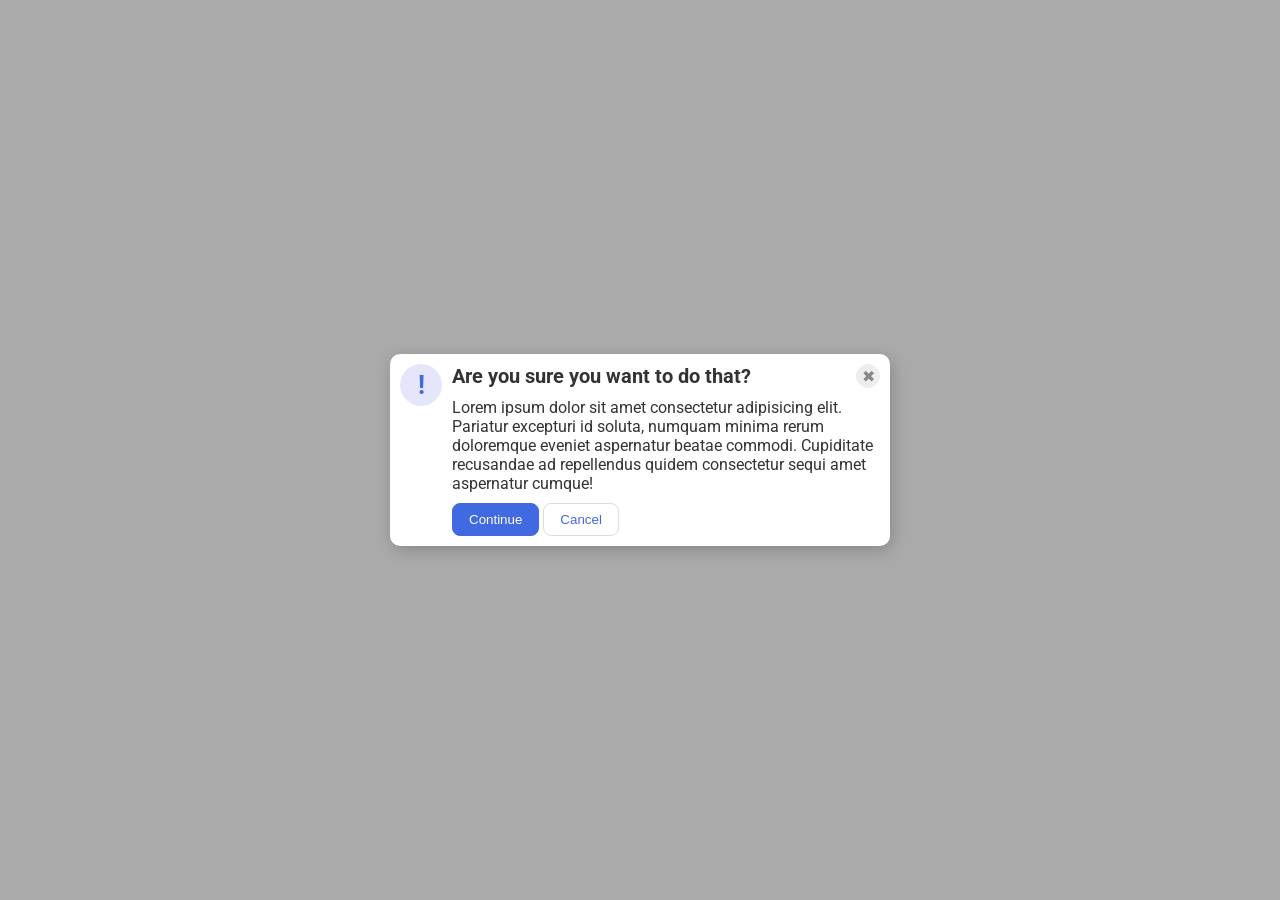
<file: foundations/flex/05-flex-modal/index.html>
<!DOCTYPE html>
<html lang="en">
  <head>
    <meta charset="UTF-8">
    <meta http-equiv="X-UA-Compatible" content="IE=edge">
    <meta name="viewport" content="width=device-width, initial-scale=1.0">
    <link rel="stylesheet" href="style.css">
    <title>Modal</title>
  </head>
  <body>
    <div class="modal">
      <div class="icon">!</div>
      <div class="confirmation_container">
        <div class="header">Are you sure you want to do that?
          <button class="close-button">✖</button>      
        </div>
        <div class="text">Lorem ipsum dolor sit amet consectetur adipisicing elit. Pariatur excepturi id soluta, numquam minima rerum doloremque eveniet aspernatur beatae commodi. Cupiditate recusandae ad repellendus quidem consectetur sequi amet aspernatur cumque!</div>
        <button class="continue">Continue</button>
        <button class="cancel">Cancel</button>
      </div>
    </div>
  </body>
</html>
</file>
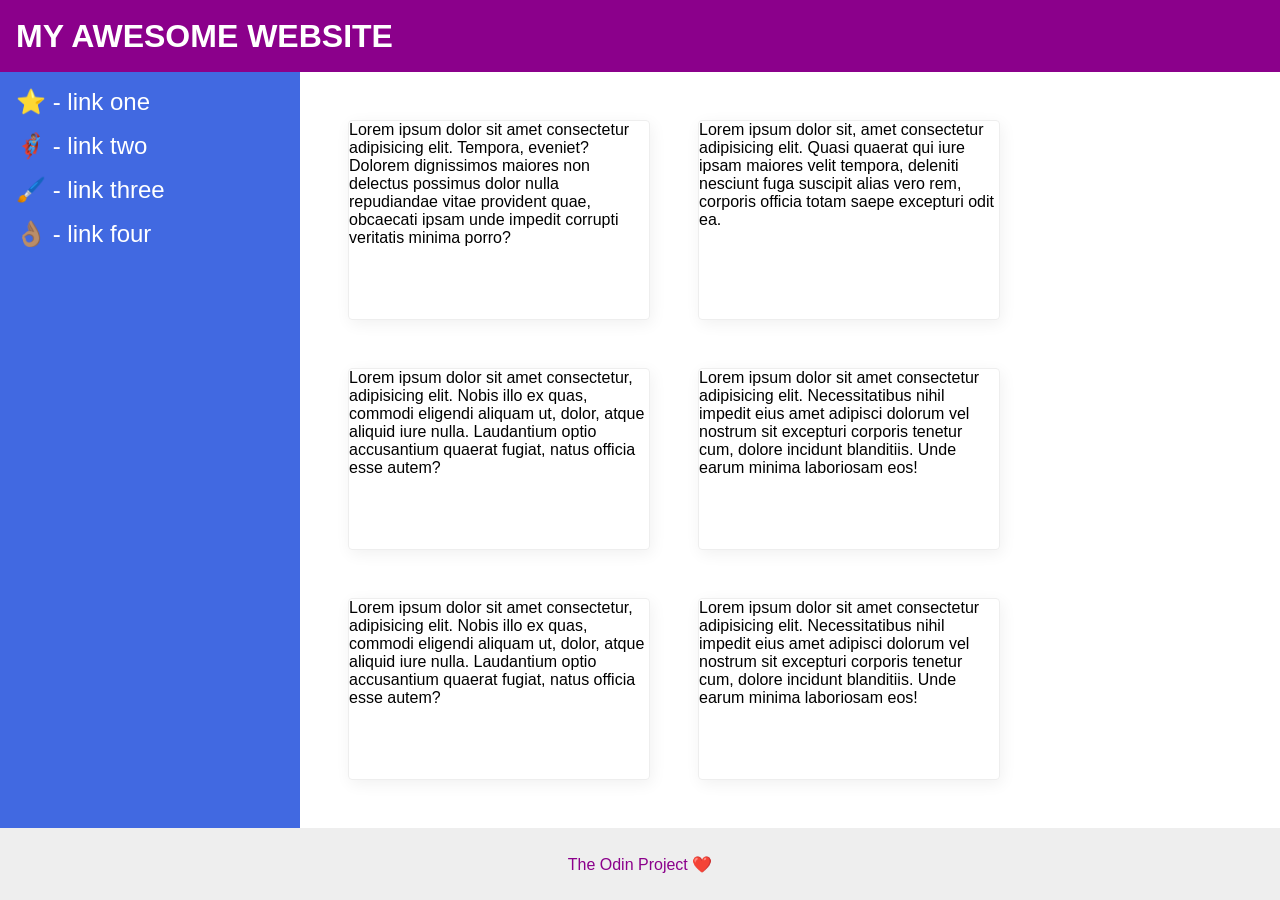
<file: foundations/flex/07-flex-layout-2/index.html>
<!DOCTYPE html>
<html lang="en">
  <head>
    <meta charset="UTF-8">
    <meta http-equiv="X-UA-Compatible" content="IE=edge">
    <meta name="viewport" content="width=device-width, initial-scale=1.0">
    <title>The Holy Grail</title>
    <link rel="stylesheet" href="style.css">
  </head>
  <body>
    <div class="header">
      MY AWESOME WEBSITE
    </div>
    <div class="content">
      <div class="sidebar">
        <ul>
          <li><a href="#">⭐ - link one</a></li>
          <li><a href="#">🦸🏽‍♂️ - link two</a></li>
          <li><a href="#">🖌️ - link three</a></li>
          <li><a href="#">👌🏽 - link four</a></li>
        </ul>
      </div>
      <div class="card-container">
        <div class="card">Lorem ipsum dolor sit amet consectetur adipisicing elit. Tempora, eveniet? Dolorem dignissimos maiores non delectus possimus dolor nulla repudiandae vitae provident quae, obcaecati ipsam unde impedit corrupti veritatis minima porro?</div>
        <div class="card">Lorem ipsum dolor sit, amet consectetur adipisicing elit. Quasi quaerat qui iure ipsam maiores velit tempora, deleniti nesciunt fuga suscipit alias vero rem, corporis officia totam saepe excepturi odit ea.</div>
        <div class="card">Lorem ipsum dolor sit amet consectetur, adipisicing elit. Nobis illo ex quas, commodi eligendi aliquam ut, dolor, atque aliquid iure nulla. Laudantium optio accusantium quaerat fugiat, natus officia esse autem?</div>
        <div class="card">Lorem ipsum dolor sit amet consectetur adipisicing elit. Necessitatibus nihil impedit eius amet adipisci dolorum vel nostrum sit excepturi corporis tenetur cum, dolore incidunt blanditiis. Unde earum minima laboriosam eos!</div>
        <div class="card">Lorem ipsum dolor sit amet consectetur, adipisicing elit. Nobis illo ex quas, commodi eligendi aliquam ut, dolor, atque aliquid iure nulla. Laudantium optio accusantium quaerat fugiat, natus officia esse autem?</div>
        <div class="card">Lorem ipsum dolor sit amet consectetur adipisicing elit. Necessitatibus nihil impedit eius amet adipisci dolorum vel nostrum sit excepturi corporis tenetur cum, dolore incidunt blanditiis. Unde earum minima laboriosam eos!</div>
      </div>
    </div>  
    <div class="footer">
      The Odin Project ❤️
    </div>
  </body>
</html>
</file>
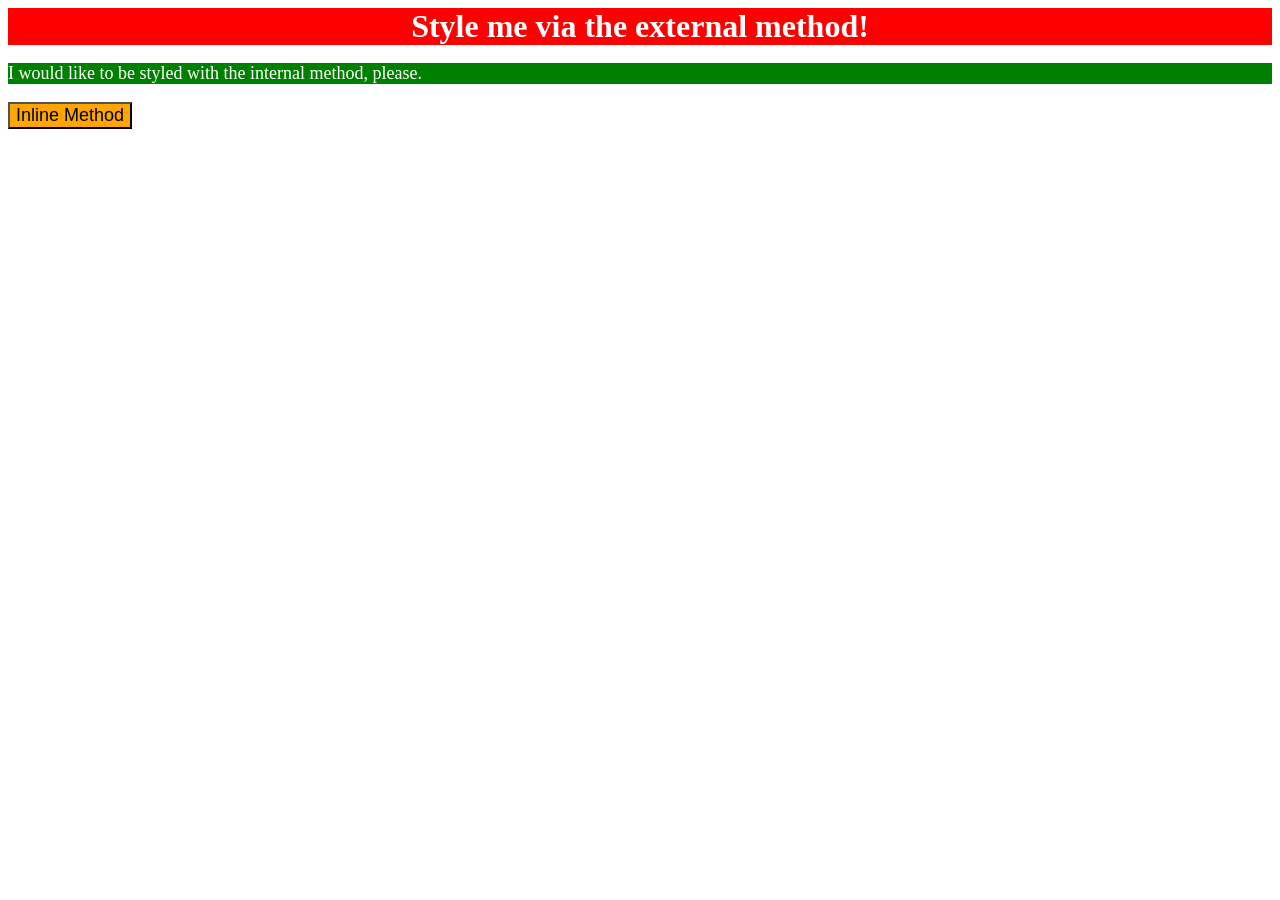
<file: foundations/intro-to-css/01-css-methods/index.html>
<!DOCTYPE html>
<html lang="en">
  <head>
    <meta charset="UTF-8">
    <meta http-equiv="X-UA-Compatible" content="IE=edge">
    <meta name="viewport" content="width=device-width, initial-scale=1.0">
    <title>Methods for Adding CSS</title>
    <link rel="stylesheet" href="./styles.css">
    <style>
      p {
        background-color: green;
        color: white;
        font-size: 18px;
      }    
    </style>
  </head>
  <body>
    <div>Style me via the external method!</div>
    <p>I would like to be styled with the internal method, please.</p>
    <button style="background-color: orange; font-size: 18px;">Inline Method</button>
  </body>
</html>
</file>
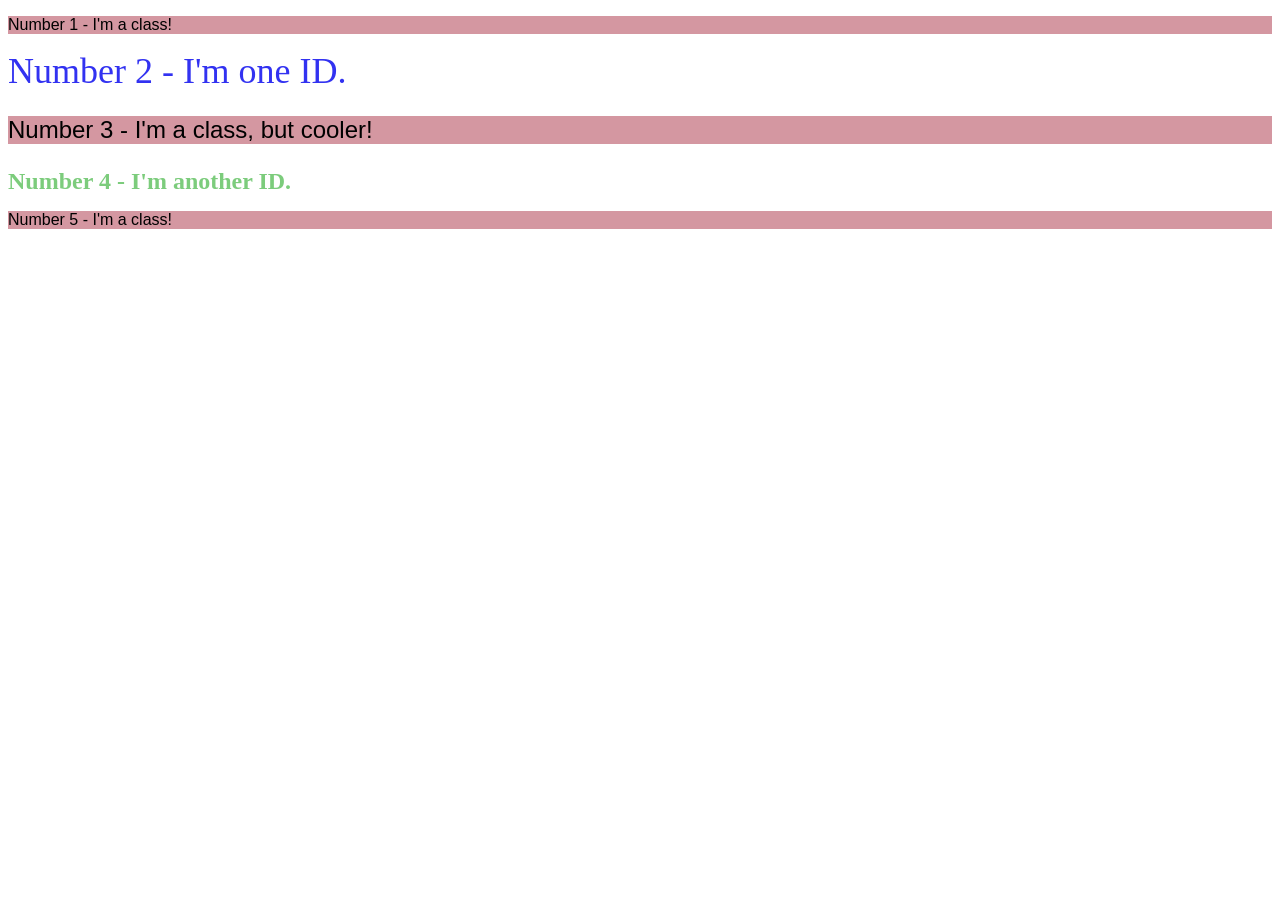
<file: foundations/intro-to-css/02-class-id-selectors/index.html>
<!DOCTYPE html>
<html lang="en">
  <head>
    <meta charset="UTF-8">
    <meta http-equiv="X-UA-Compatible" content="IE=edge">
    <meta name="viewport" content="width=device-width, initial-scale=1.0">
    <title>Class and ID Selectors</title>
    <link rel="stylesheet" href="style.css">
  </head>
  <body>
    <p class="odd-class">Number 1 - I'm a class!</p>
    <div id="id-one">Number 2 - I'm one ID.</div>
    <p class="odd-class adjust-font-size-class">Number 3 - I'm a class, but cooler!</p>
    <div id="id-two" class="adjust-font-size-class">Number 4 - I'm another ID.</div>
    <p class="odd-class">Number 5 - I'm a class!</p>
  </body>
</html>
</file>
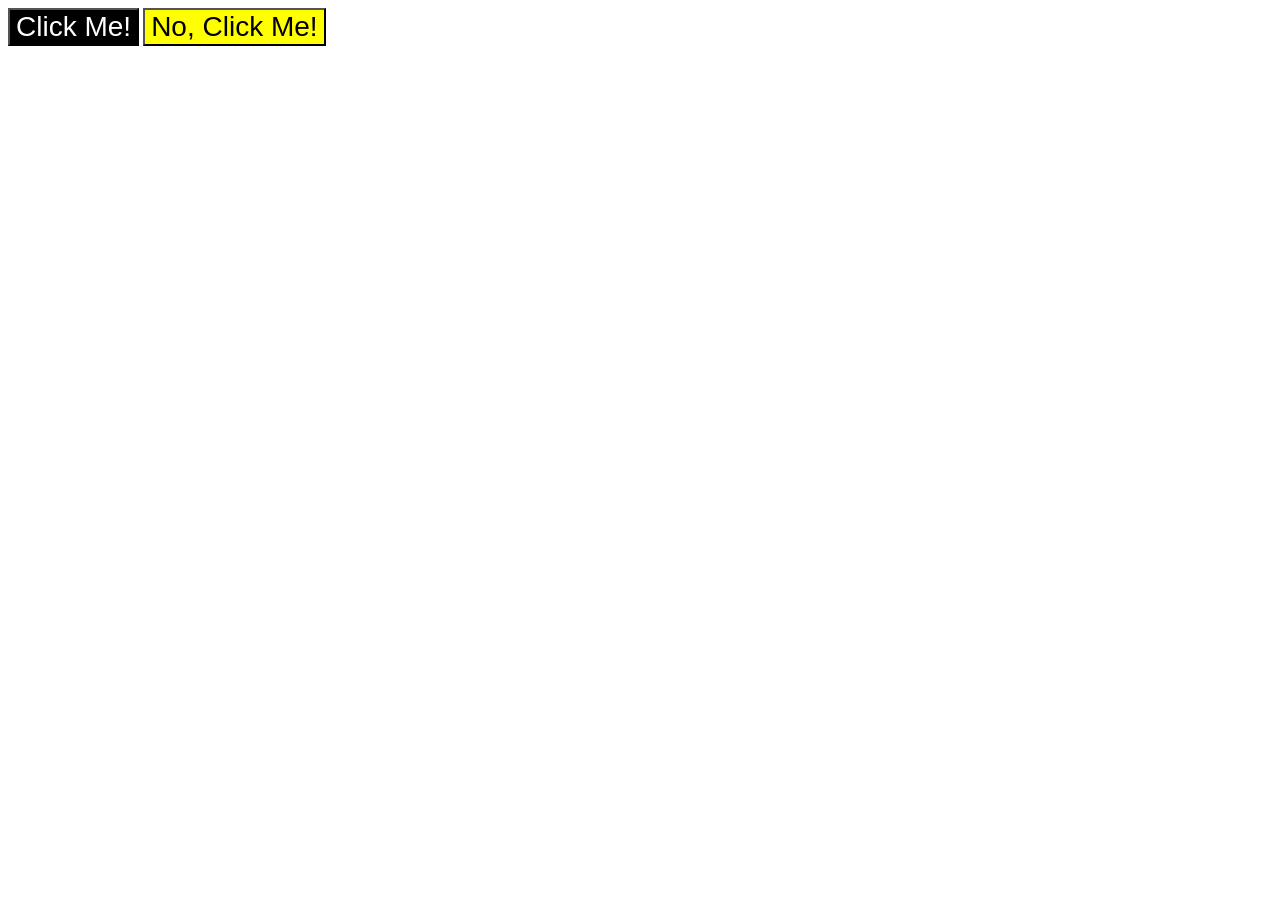
<file: foundations/intro-to-css/03-grouping-selectors/index.html>
<!DOCTYPE html>
<html lang="en">
  <head>
    <meta charset="UTF-8">
    <meta http-equiv="X-UA-Compatible" content="IE=edge">
    <meta name="viewport" content="width=device-width, initial-scale=1.0">
    <title>Grouping Selectors</title>
    <link rel="stylesheet" href="style.css">
  </head>
  <body>
    <button class="black-button">Click Me!</button>
    <button class="yellow-button">No, Click Me!</button>
  </body>
</html>
</file>
<file: foundations/flex/05-flex-modal/style.css>
@import url('https://fonts.googleapis.com/css2?family=Roboto:wght@400;700&display=swap');

html, body {
  height: 100%;
}

body {
  font-family: Roboto, sans-serif;
  margin: 0;
  background: #aaa;
  color: #333;
  /* I'll give you this one for free lol */
  display: flex;
  align-items: center;
  justify-content: center;
}

.modal {
  background: white;
  width: 480px;
  border-radius: 10px;
  box-shadow: 2px 4px 16px rgba(0,0,0,.2);
  padding: 10px;
  display: flex;
  gap: 10px;
}

.icon {
  color: royalblue;
  font-size: 26px;
  font-weight: 700;
  background: lavender;
  width: 42px;
  height: 42px;
  border-radius: 50%;
  flex-shrink:0;
  display: flex;
  align-items: center;
  justify-content: center;
}

.header {
  font-weight: bold;
  font-size: 20px;
  display: flex;
  justify-content : space-between;
  align-items: center;
  margin-bottom: 10px;
}

.text {
  margin-bottom:10px;
}

.close-button {
  background: #eee;
  border-radius: 50%;
  color: #888;
  font-weight: 400;
  font-size: 16px;
  height: 24px;
  width: 24px;
  display: flex;
  align-items: center;
  justify-content: center;
  border: 1px solid #eee;
  padding: 0;
}

button {
  cursor: pointer;
  padding: 8px 16px;
  border-radius: 8px;
}

button.continue {
  background: royalblue;
  border: 1px solid royalblue;
  color: white;
}

button.cancel {
  background: white;
  border: 1px solid #ddd;
  color: royalblue;
}
</file>
<file: foundations/flex/07-flex-layout-2/style.css>
body {
  font-family: -apple-system, BlinkMacSystemFont, 'Segoe UI', Roboto, Oxygen, Ubuntu, Cantarell, 'Open Sans', 'Helvetica Neue', sans-serif;
  margin: 0;
  min-height: 100vh;
  display: flex;
  flex-direction: column;
}

.header {
  height: 72px;
  background: darkmagenta;
  color: white;
  font-size: 32px;
  font-weight: 900;
  display: flex;
  justify-content: flex-start;
  padding-left: 16px;
  align-items: center;
}

.content {
  display: flex;  
  flex: 1;
}

.card-container {
  padding: 48px;
  display: flex;
  flex-direction: row;
  gap: 48px;
  flex-wrap: wrap;
}

.card {
  width: 300px;  
}

.footer {
  height: 72px;
  background: #eee;
  color: darkmagenta;
  display: flex;
  justify-content: center;
  align-items: center;
}

.sidebar {
  width: 300px;
  background: royalblue;
  box-sizing: border-box;
  flex: 1 0 auto;
  padding: 16px;
}

ul {
  list-style-type: none;
  margin: 0;
  padding: 0;
}

li {
  margin-bottom: 16px;
}

a {
 text-decoration: none;
 color: white;
 font-size: 24px;
}


.card {
  border: 1px solid #eee;
  box-shadow: 2px 4px 16px rgba(0,0,0,.06);
  border-radius: 4px;
}
</file>
<file: foundations/intro-to-css/01-css-methods/styles.css>
div {
    background-color: red;
    color: white;
    font-size: 32px;
    font-weight: bold;
    text-align: center;
}
</file>
<file: foundations/intro-to-css/02-class-id-selectors/style.css>
/* Add CSS Styling */
.odd-class{
    background-color: rgb(212, 151, 161);
    font-family:  Verdana, "DejaVu Sans with", sans-serif;
}

#id-one{
    color: #3232f1;
    font-size: 36px;
}

.adjust-font-size-class{
    font-size: 24px;
}

#id-two{
    color:rgb(124, 204, 124);
    font-weight: bold;
    
}
</file>
<file: foundations/intro-to-css/03-grouping-selectors/style.css>
/* Add CSS Styling */
.black-button,
.yellow-button {
    font-size: 28px;
    font-family: "Helvetica","Times New Roman", "sans-serif";
}

.black-button {
    background-color: black;
    color: #ffffff;
}

.yellow-button{
    background-color:hsl(60, 100%, 50%);
    color: #000000;
}
</file>
